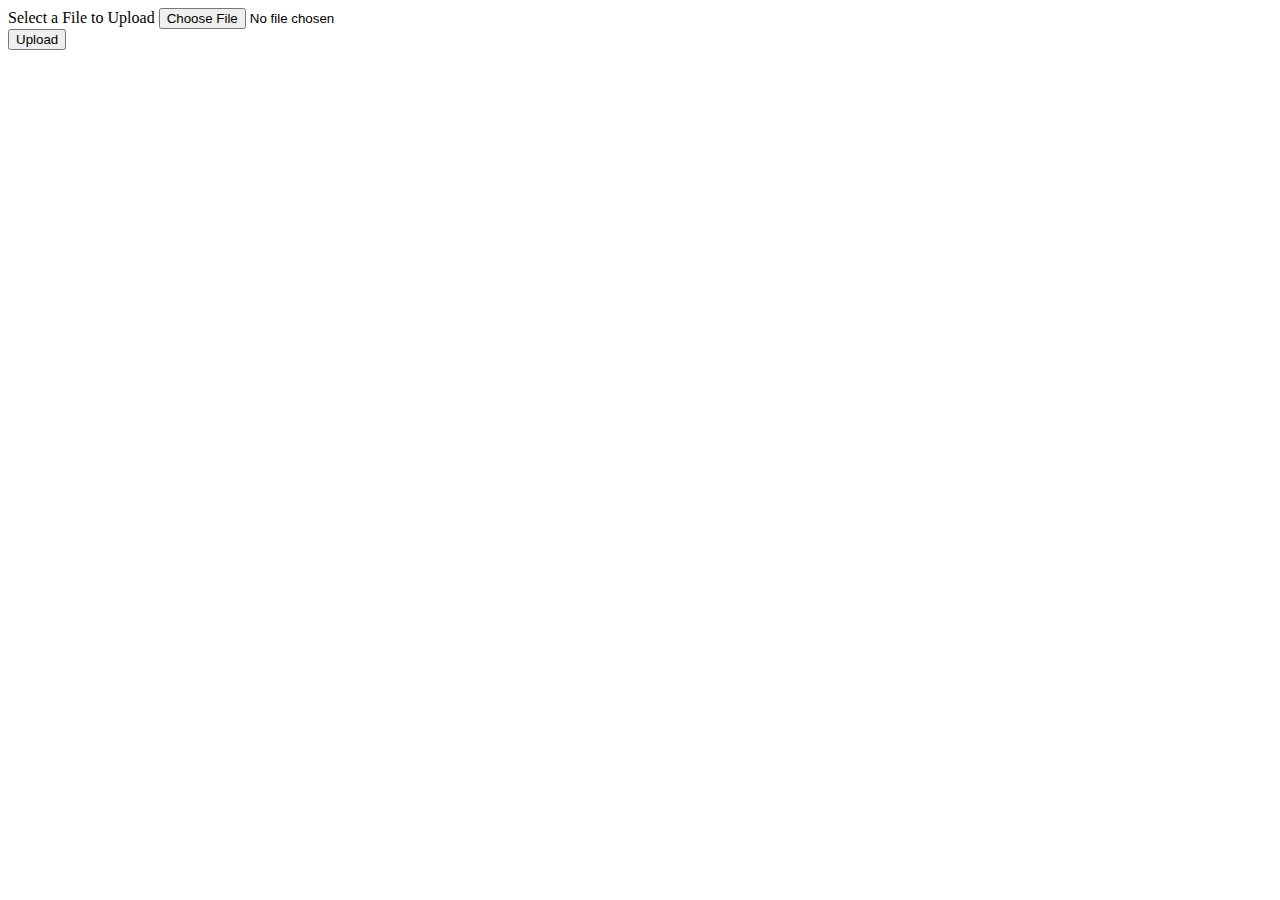
<file: templates/tmp.html>
<!DOCTYPE html>
<html>
<head>
    <title>Upload Files using XMLHttpRequest - Minimal</title>

    <script type="text/javascript">
      function fileSelected() {
        var file = document.getElementById('fileToUpload').files[0];
        if (file) {
          var fileSize = 0;
          if (file.size > 1024 * 1024)
            fileSize = (Math.round(file.size * 100 / (1024 * 1024)) / 100).toString() + 'MB';
          else
            fileSize = (Math.round(file.size * 100 / 1024) / 100).toString() + 'KB';

          document.getElementById('fileName').innerHTML = 'Name: ' + file.name;
          document.getElementById('fileSize').innerHTML = 'Size: ' + fileSize;
          document.getElementById('fileType').innerHTML = 'Type: ' + file.type;
        }
      }

      function uploadFile() {
        var fd = new FormData();
        fd.append("fileToUpload", document.getElementById('fileToUpload').files[0]);
        var xhr = new XMLHttpRequest();
        xhr.upload.addEventListener("progress", uploadProgress, false);
        xhr.addEventListener("load", uploadComplete, false);
        xhr.addEventListener("error", uploadFailed, false);
        xhr.addEventListener("abort", uploadCanceled, false);
        xhr.open("POST", "UploadMinimal.aspx");
        xhr.send(fd);
      }

      function uploadProgress(evt) {
        if (evt.lengthComputable) {
          var percentComplete = Math.round(evt.loaded * 100 / evt.total);
          document.getElementById('progressNumber').innerHTML = percentComplete.toString() + '%';
        }
        else {
          document.getElementById('progressNumber').innerHTML = 'unable to compute';
        }
      }

      function uploadComplete(evt) {
        /* This event is raised when the server send back a response */
        alert(evt.target.responseText);
      }

      function uploadFailed(evt) {
        alert("There was an error attempting to upload the file.");
      }

      function uploadCanceled(evt) {
        alert("The upload has been canceled by the user or the browser dropped the connection.");
      }
    </script>
</head>
<body>
<form id="form1" enctype="multipart/form-data" method="post" action="upload.php">
<div class="row">
      <label for="fileToUpload">Select a File to Upload</label>
<input type="file" name="fileToUpload" id="fileToUpload" onchange="fileSelected();"/>
    </div>
<div id="fileName"></div>
<div id="fileSize"></div>
<div id="fileType"></div>
<div class="row">
<input type="button" onclick="uploadFile()" value="Upload" />
    </div>
<div id="progressNumber"></div>
</form>

</body>
</html>
</file>
